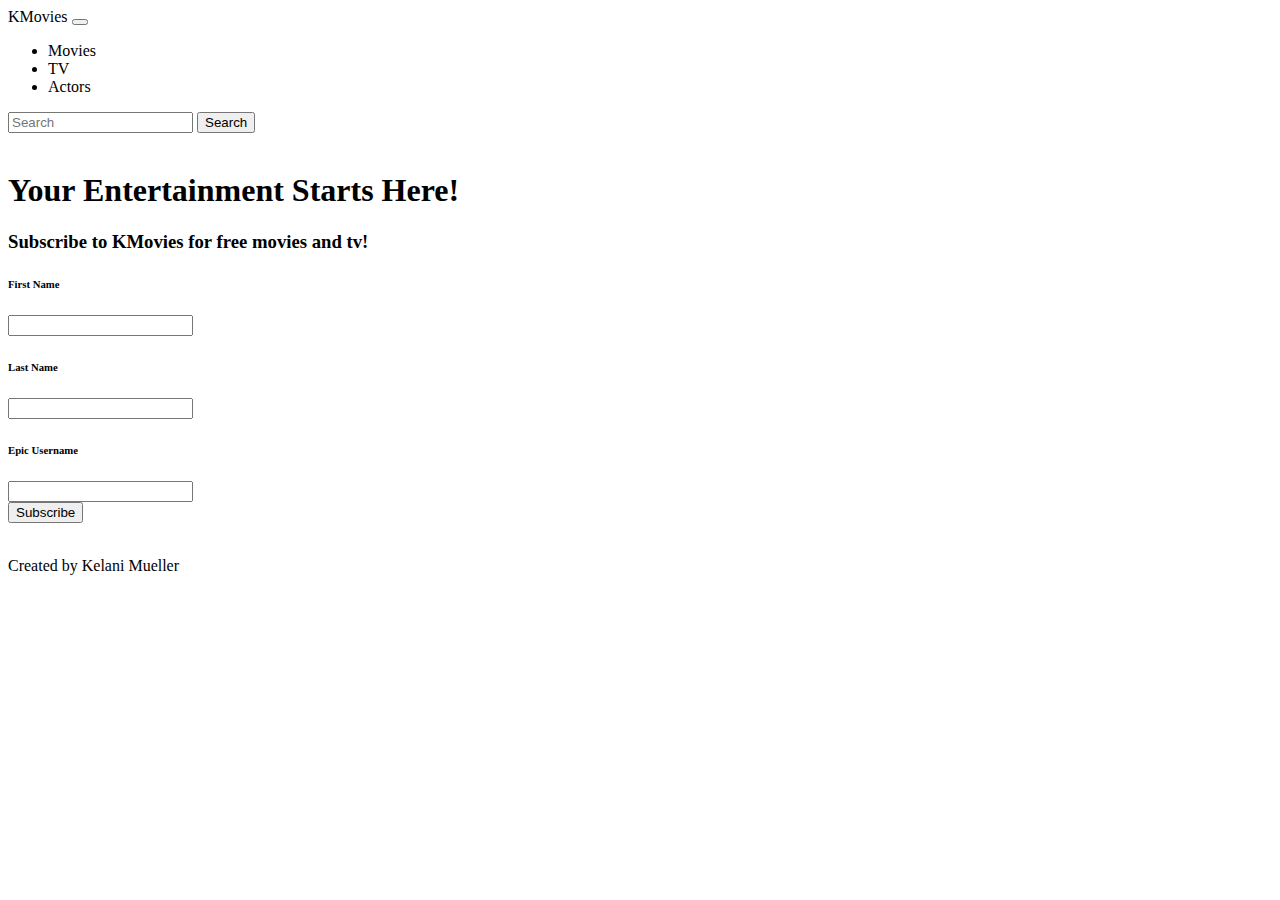
<file: src/main/resources/templates/subscriber/index.html>
<!DOCTYPE html>
<html xmlns:th="http://www.thymeleaf.org">
  <head>
    <title>Entertainment</title>
    <meta http-equiv="Content-Type" content="text/html; charset=UTF-8"/>
  	<link href="https://cdn.jsdelivr.net/npm/bootstrap@5.0.0-beta3/dist/css/bootstrap.min.css" rel="stylesheet" integrity="sha384-eOJMYsd53ii+scO/bJGFsiCZc+5NDVN2yr8+0RDqr0Ql0h+rP48ckxlpbzKgwra6" crossorigin="anonymous">
  	<link th:href="@{/css/main.css}" rel="stylesheet" />
  </head> 
  <body>
  
  <nav class="navbar navbar-expand-lg navbar-dark bg-dark">
  	<div class="container-fluid">
		<a class="navbar-brand" th:href="@{/}">KMovies</a>
	    <button class="navbar-toggler" type="button" data-bs-toggle="collapse" data-bs-target="#navbarSupportedContent" aria-controls="navbarSupportedContent" aria-expanded="false" aria-label="Toggle navigation">
	      <span class="navbar-toggler-icon"></span>
	    </button>
	    <div class="collapse navbar-collapse" id="navbarSupportedContent">
	      <ul class="navbar-nav me-auto mb-2 mb-lg-0">
	        <li class="nav-item">
	          <a class="nav-link active" aria-current="page" th:href="@{/movies}">Movies</a>
	        </li>
	         <li class="nav-item">
	          <a class="nav-link active" aria-current="page" th:href="@{/tv}">TV</a>
	        </li>
	        <li class="nav-item">
	          <a class="nav-link active" aria-current="page" th:href="@{/actor}">Actors</a>
	        </li>
	      </ul>
	      <form class="d-flex">
	        <input class="form-control me-2" type="search" placeholder="Search" aria-label="Search">
	        <button class="btn btn-outline-success" type="submit">Search</button>
	      </form>
	    </div>
	  </div>
</nav>

<br>
  	
    <h1><b>Your Entertainment Starts Here!</b></h1>

  	
  	
  	
  	<div class="card">
  		<h3 class="card-header">Subscribe to KMovies for free movies and tv!</h3>
  		<div class="card-body form-floating mb-3">
		<form action="#" th:action="@{/}" th:object="${subscriber}" method="post">
		    <h6>First Name</h6>
		    <input type="text" class="form-control" th:field="*{firstName}" />
		    <br>
		    <h6>Last Name</h6>
		    <input type="text" class="form-control" th:field="*{lastName}" />
		    <br>
		    <h6>Epic Username</h6>
		    <input type="text" class="form-control" th:field="*{userName}" />
		    <br>
		    <button class="btn btn-success" type="submit">Subscribe</button>
		   
		</form>
  
  	
  	<div class="footer">
  		<br>
  		<p>Created by Kelani Mueller</p>
	</div>
  
  	<script src="https://cdn.jsdelivr.net/npm/@popperjs/core@2.9.1/dist/umd/popper.min.js" integrity="sha384-SR1sx49pcuLnqZUnnPwx6FCym0wLsk5JZuNx2bPPENzswTNFaQU1RDvt3wT4gWFG" crossorigin="anonymous"></script>
	<script src="https://cdn.jsdelivr.net/npm/bootstrap@5.0.0-beta3/dist/js/bootstrap.min.js" integrity="sha384-j0CNLUeiqtyaRmlzUHCPZ+Gy5fQu0dQ6eZ/xAww941Ai1SxSY+0EQqNXNE6DZiVc" crossorigin="anonymous"></script>
  </body>
</html>
</file>
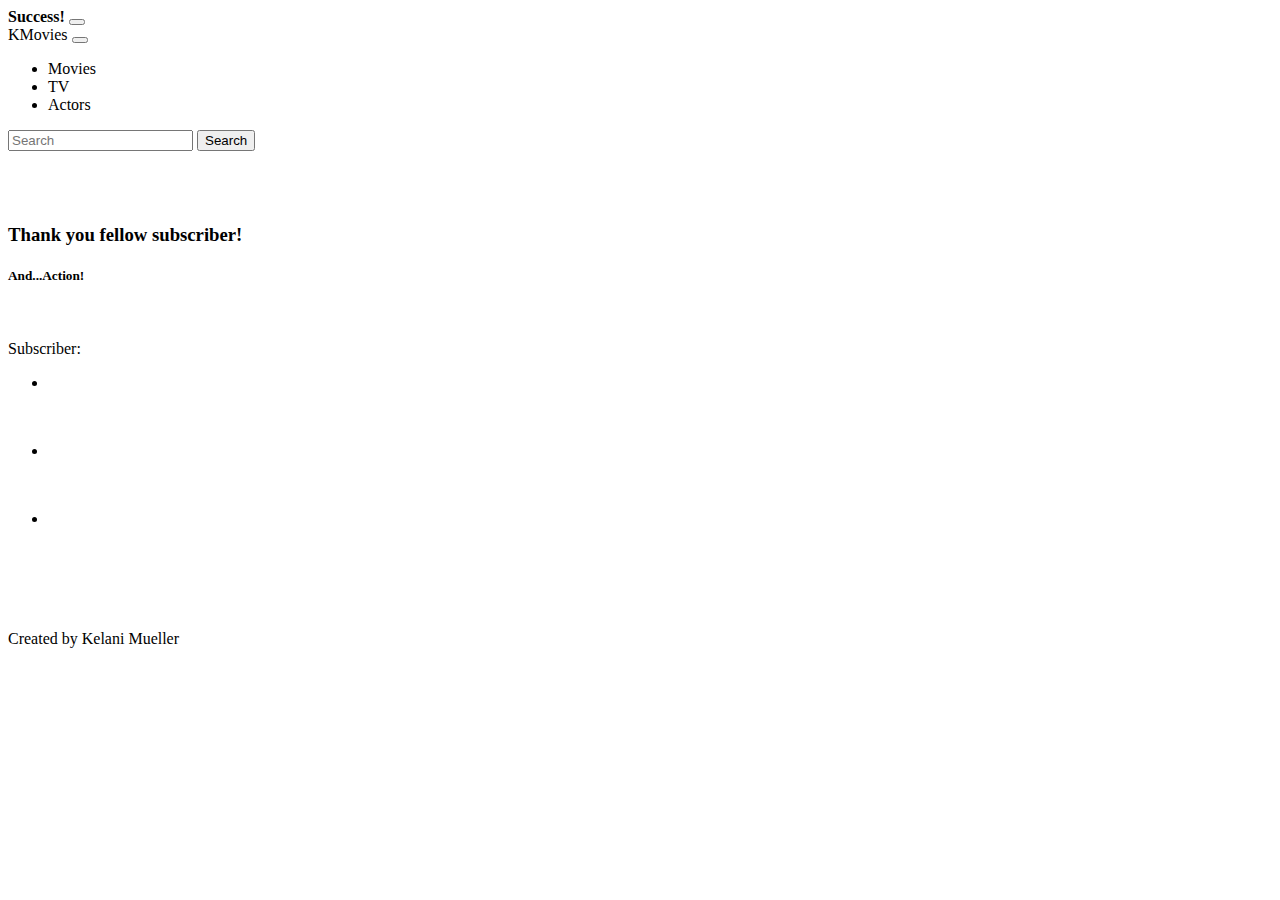
<file: src/main/resources/templates/subscriber/result.html>
<!DOCTYPE html>
<html xmlns:th="http://www.thymeleaf.org">
<head>
<title>Subscriber Sign-Up</title>
<meta http-equiv="Content-Type" content="text/html; charset=UTF-8" />
<link href="https://cdn.jsdelivr.net/npm/bootstrap@5.0.0-beta3/dist/css/bootstrap.min.css" rel="stylesheet" integrity="sha384-eOJMYsd53ii+scO/bJGFsiCZc+5NDVN2yr8+0RDqr0Ql0h+rP48ckxlpbzKgwra6" crossorigin="anonymous">
<link th:href="@{/css/main.css}" rel="stylesheet" />

</head>

<body>

<div class="alert alert-warning alert-dismissible fade show" role="alert">
  <strong>Success!</strong> 
  <button type="button" class="btn-close" data-bs-dismiss="alert" aria-label="Close"></button>
</div>


<nav class="navbar navbar-expand-lg navbar-dark bg-dark">
  	<div class="container-fluid">
		<a class="navbar-brand" th:href="@{/}">KMovies</a>
	    <button class="navbar-toggler" type="button" data-bs-toggle="collapse" data-bs-target="#navbarSupportedContent" aria-controls="navbarSupportedContent" aria-expanded="false" aria-label="Toggle navigation">
	      <span class="navbar-toggler-icon"></span>
	    </button>
	    <div class="collapse navbar-collapse" id="navbarSupportedContent">
	      <ul class="navbar-nav me-auto mb-2 mb-lg-0">
	        <li class="nav-item">
	          <a class="nav-link active" aria-current="page" th:href="@{/movies}">Movies</a>
	        </li>
	        <li class="nav-item">
	          <a class="nav-link active" aria-current="page" th:href="@{/tv}">TV</a>
	        </li>
	        <li class="nav-item">
	          <a class="nav-link active" aria-current="page" th:href="@{/actor}">Actors</a>
	        </li>
	      </ul>
	      <form class="d-flex">
	        <input class="form-control me-2" type="search" placeholder="Search" aria-label="Search">
	        <button class="btn btn-outline-success" type="submit">Search</button>
	      </form>
	    </div>
	  </div>
</nav>


<br><br><br>
<div class="result">
<div class="card">
	<div class="card-header">
	<h3><b>Thank you fellow subscriber!</b></h3>  
 	 </div>
  <div class="card-body">
    <h5 class="card-title">And...Action!</h5>
    <br>
    <p class="card-text">Subscriber:</p>
    <ul class="list-group list-group-flush">
	  <li class="list-group-item"><p class="field" th:text="${firstName}" /></li>
	  <br>
	  <li class="list-group-item"><p class="field" th:text="${lastName}" /></li>
	  <br>
	  <li class="list-group-item"><p class="field" th:text="${userName}" /></li>
	  <br>
	</ul>
	<br>
  </div>
</div>
</div>



<div class="footer">
  		<br>
  		<p class="footer-text"> Created by Kelani Mueller</p>
	</div>

<script src="https://cdn.jsdelivr.net/npm/@popperjs/core@2.9.1/dist/umd/popper.min.js" integrity="sha384-SR1sx49pcuLnqZUnnPwx6FCym0wLsk5JZuNx2bPPENzswTNFaQU1RDvt3wT4gWFG" crossorigin="anonymous"></script>
<script src="https://cdn.jsdelivr.net/npm/bootstrap@5.0.0-beta3/dist/js/bootstrap.min.js" integrity="sha384-j0CNLUeiqtyaRmlzUHCPZ+Gy5fQu0dQ6eZ/xAww941Ai1SxSY+0EQqNXNE6DZiVc" crossorigin="anonymous"></script>
</body>
</html>
</file>
